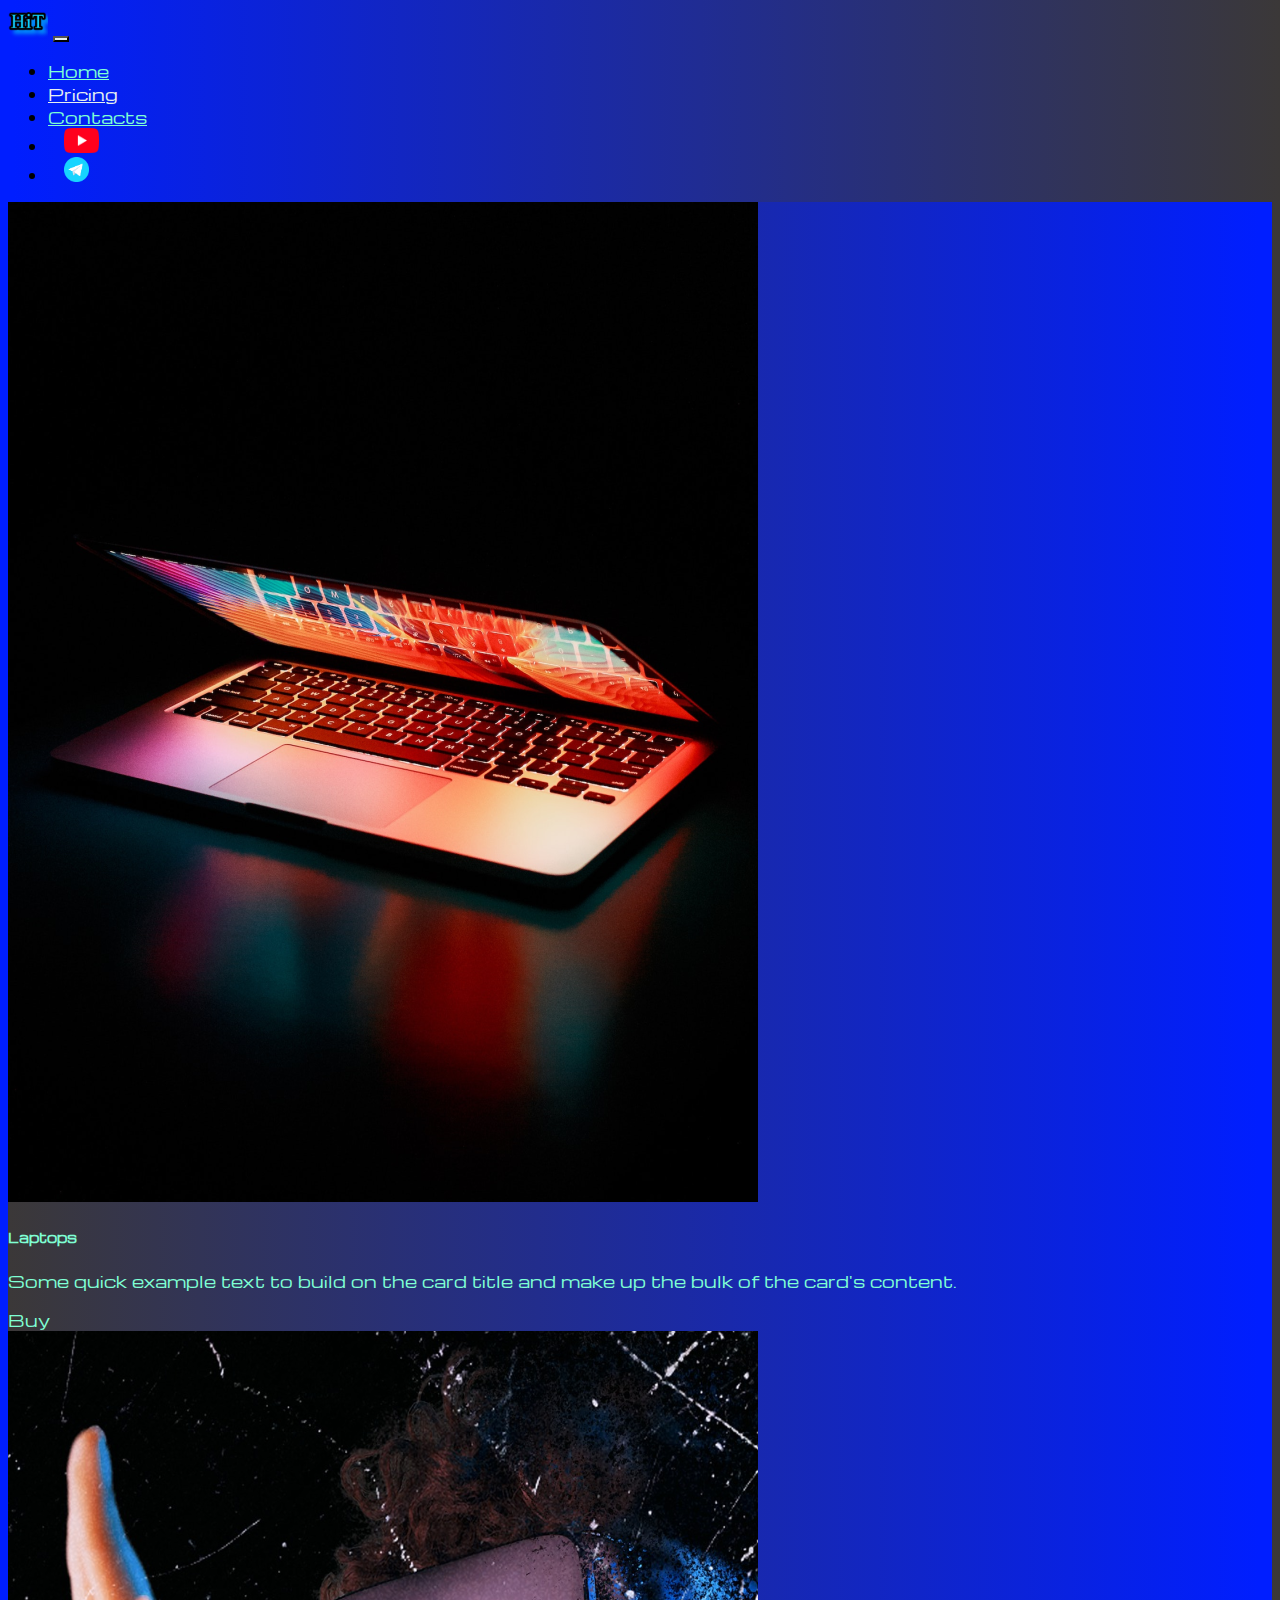
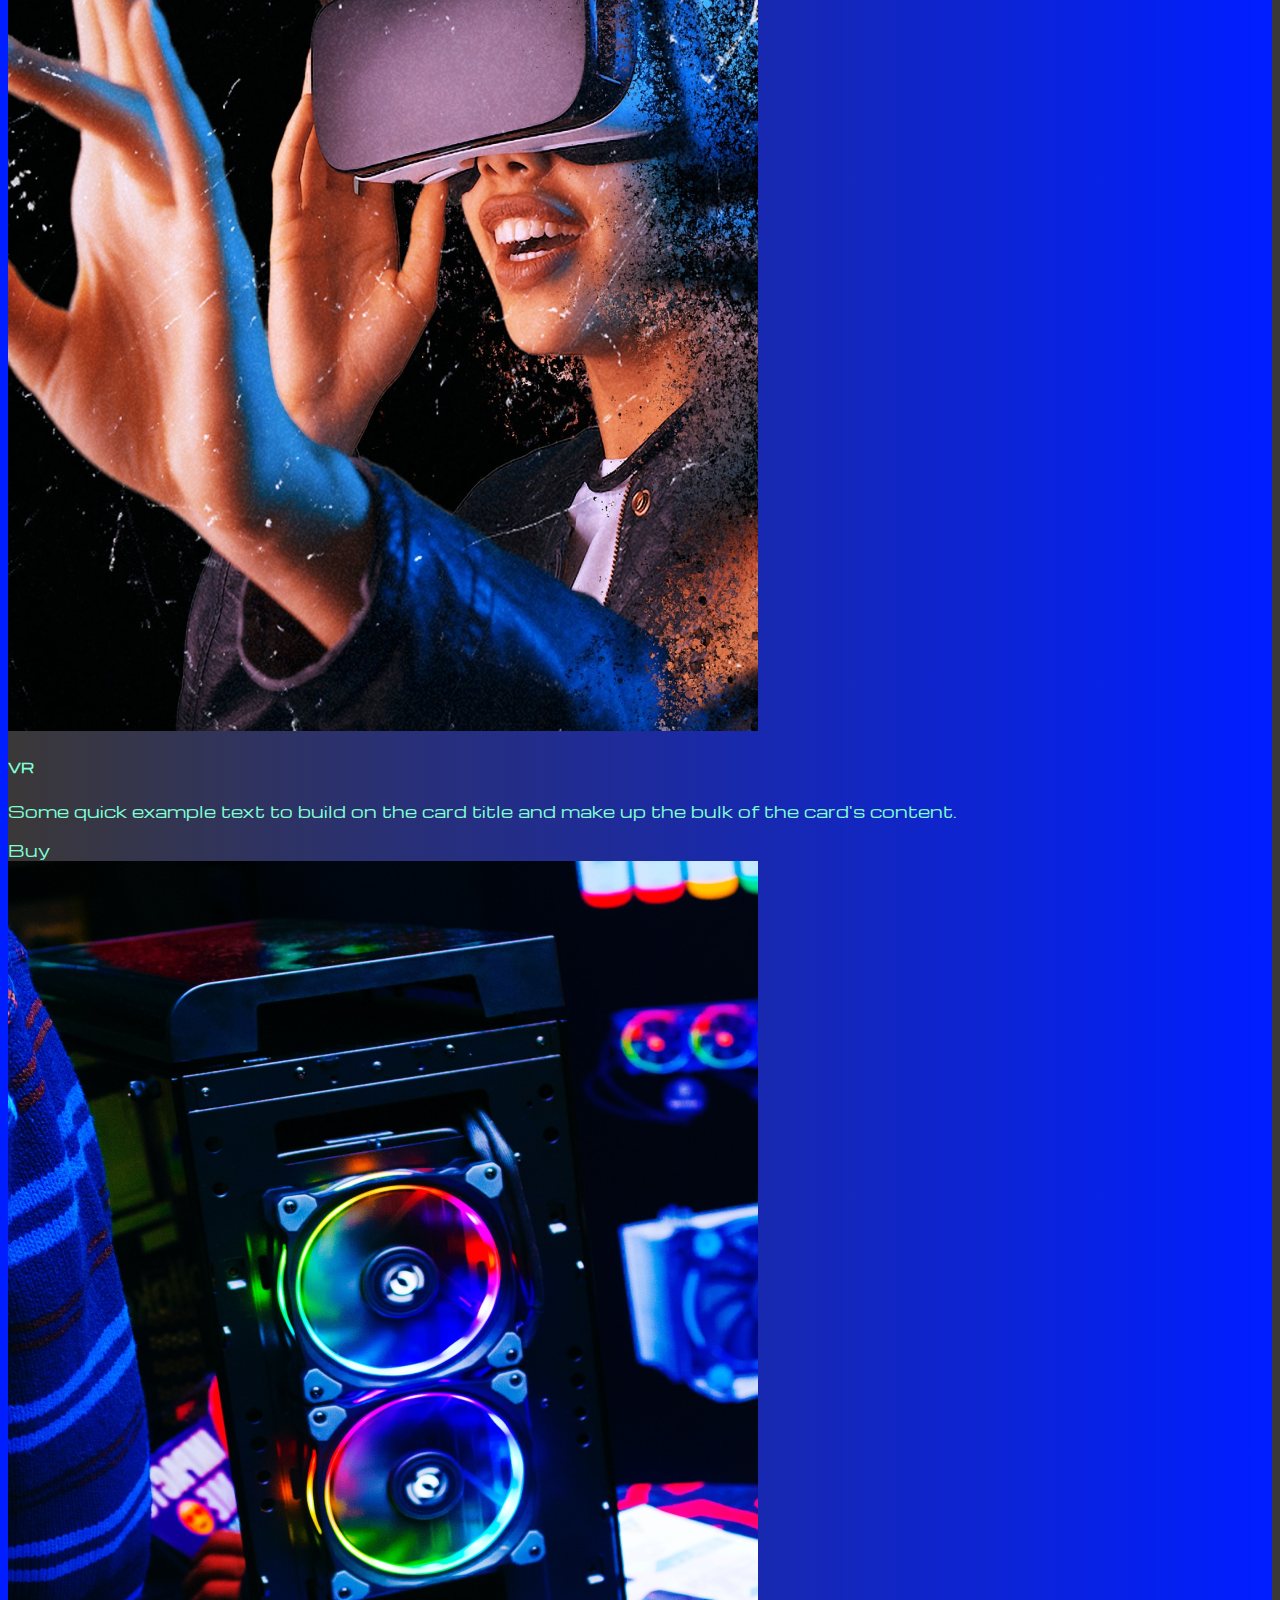
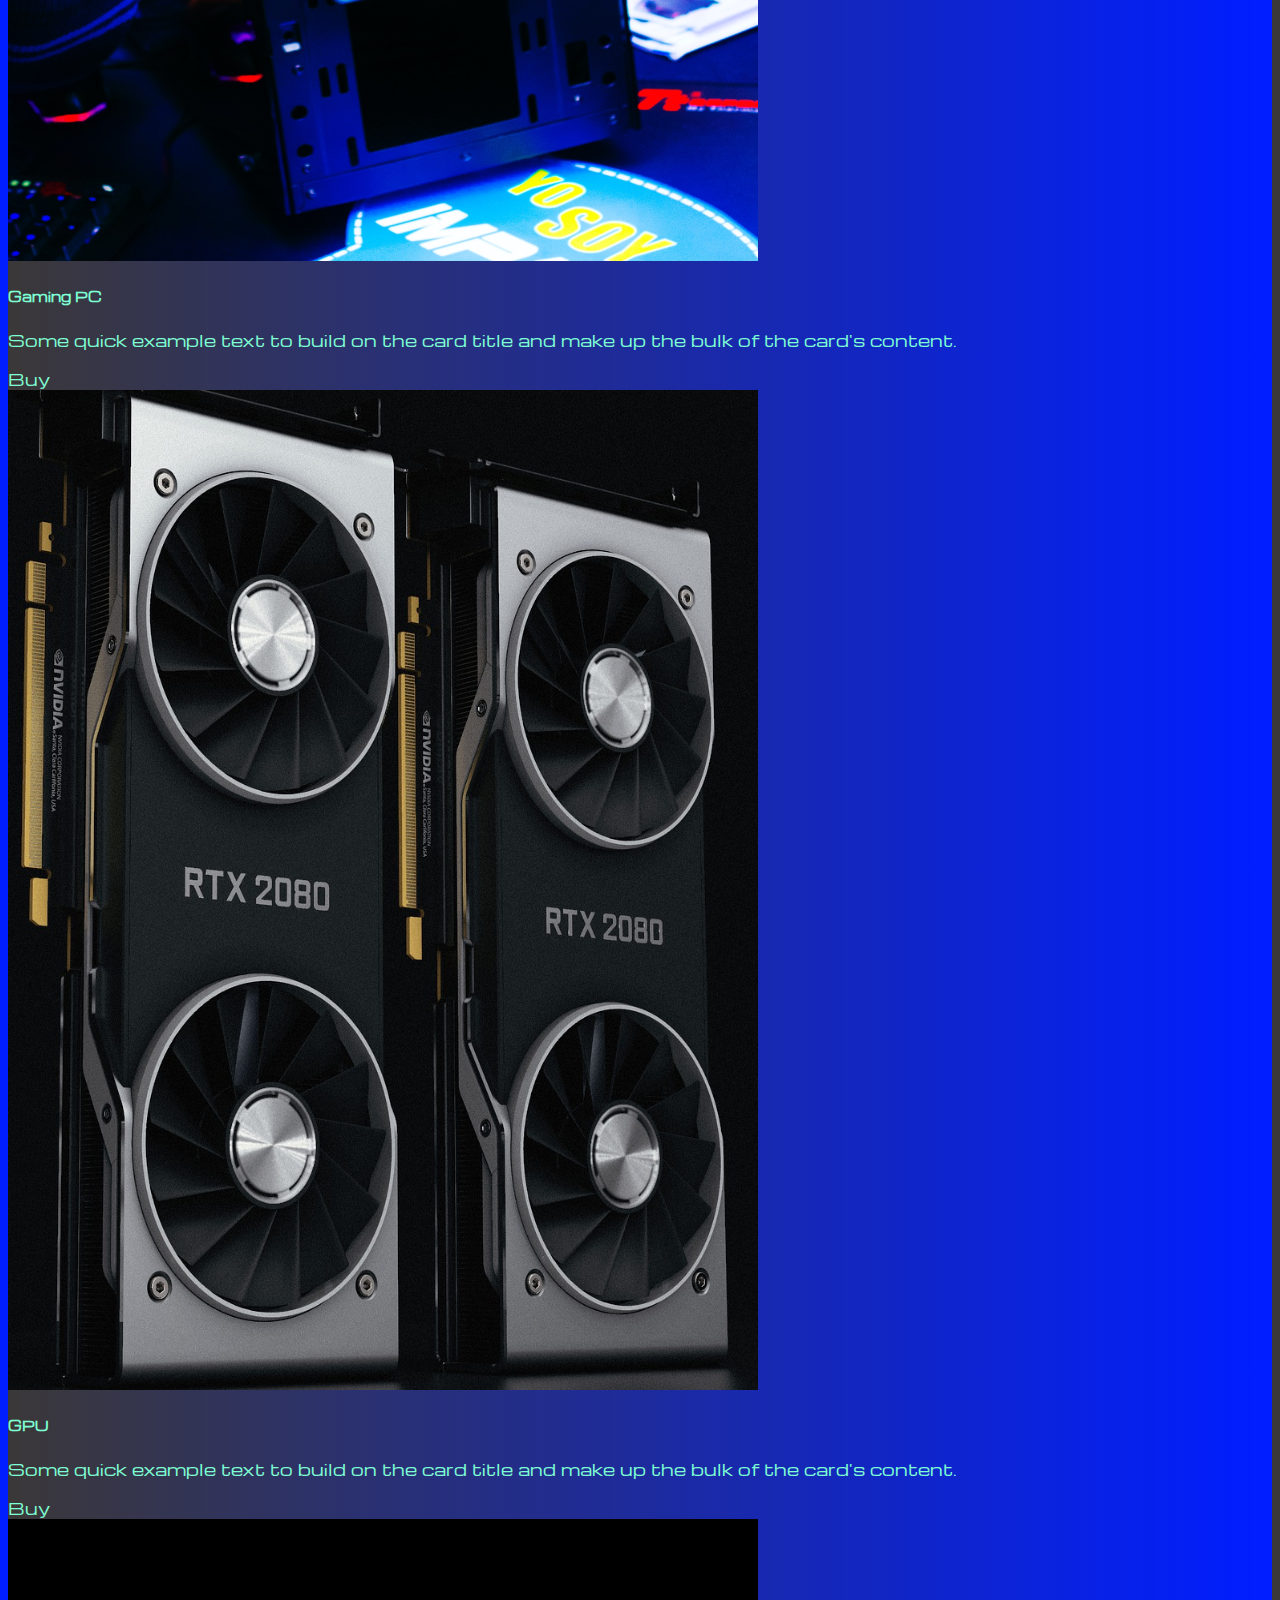
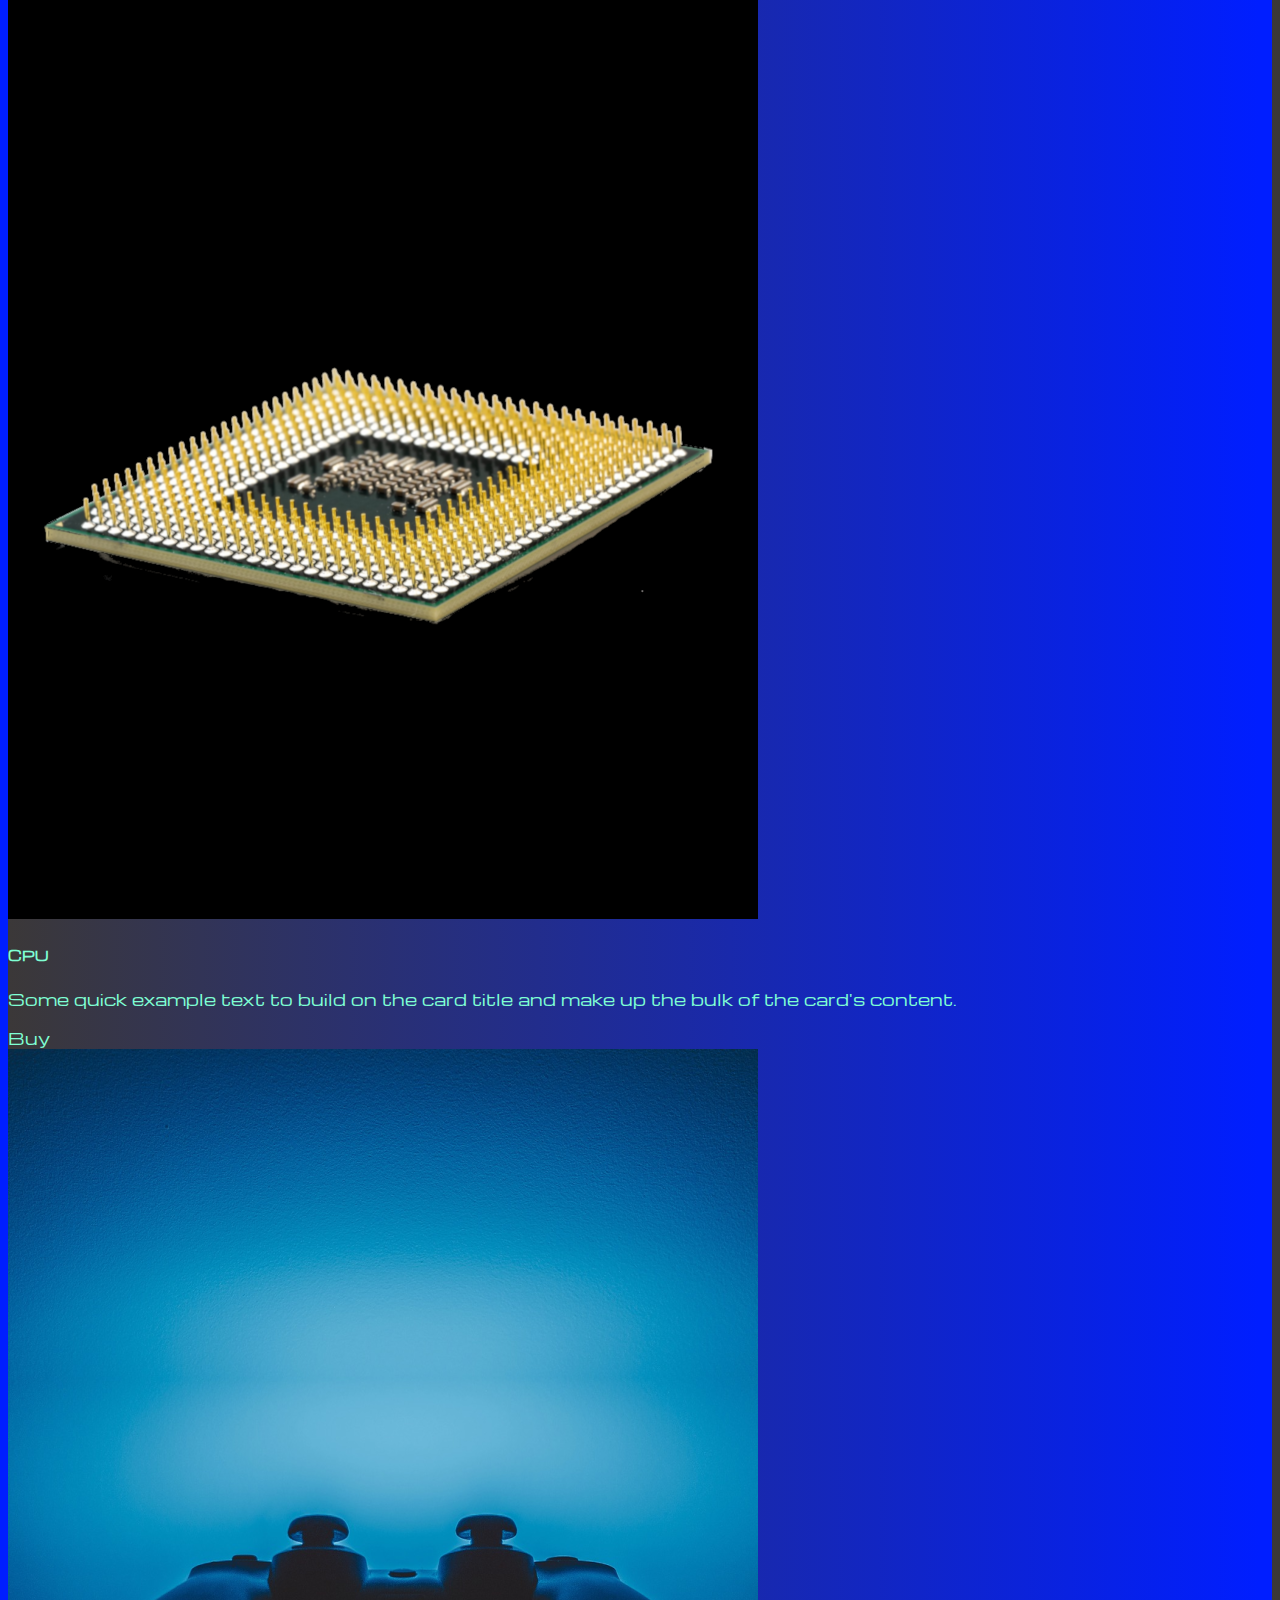
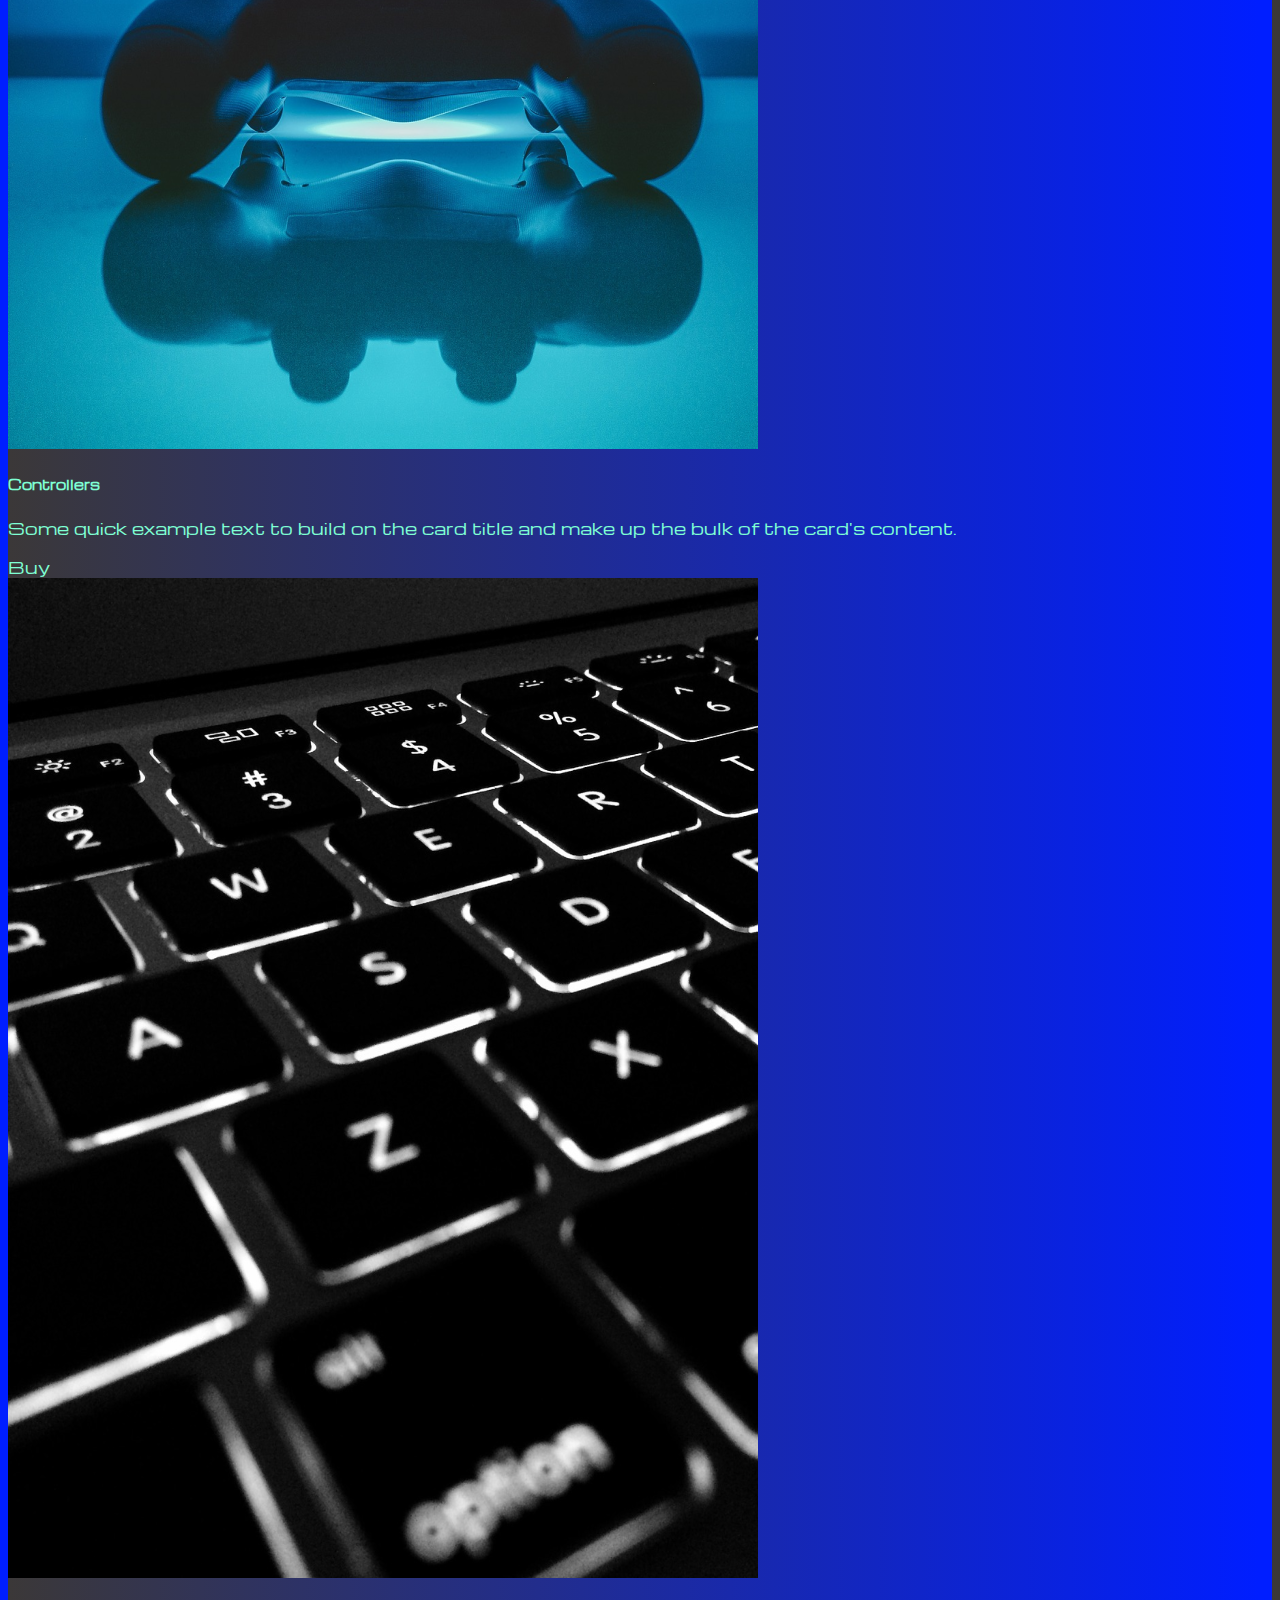
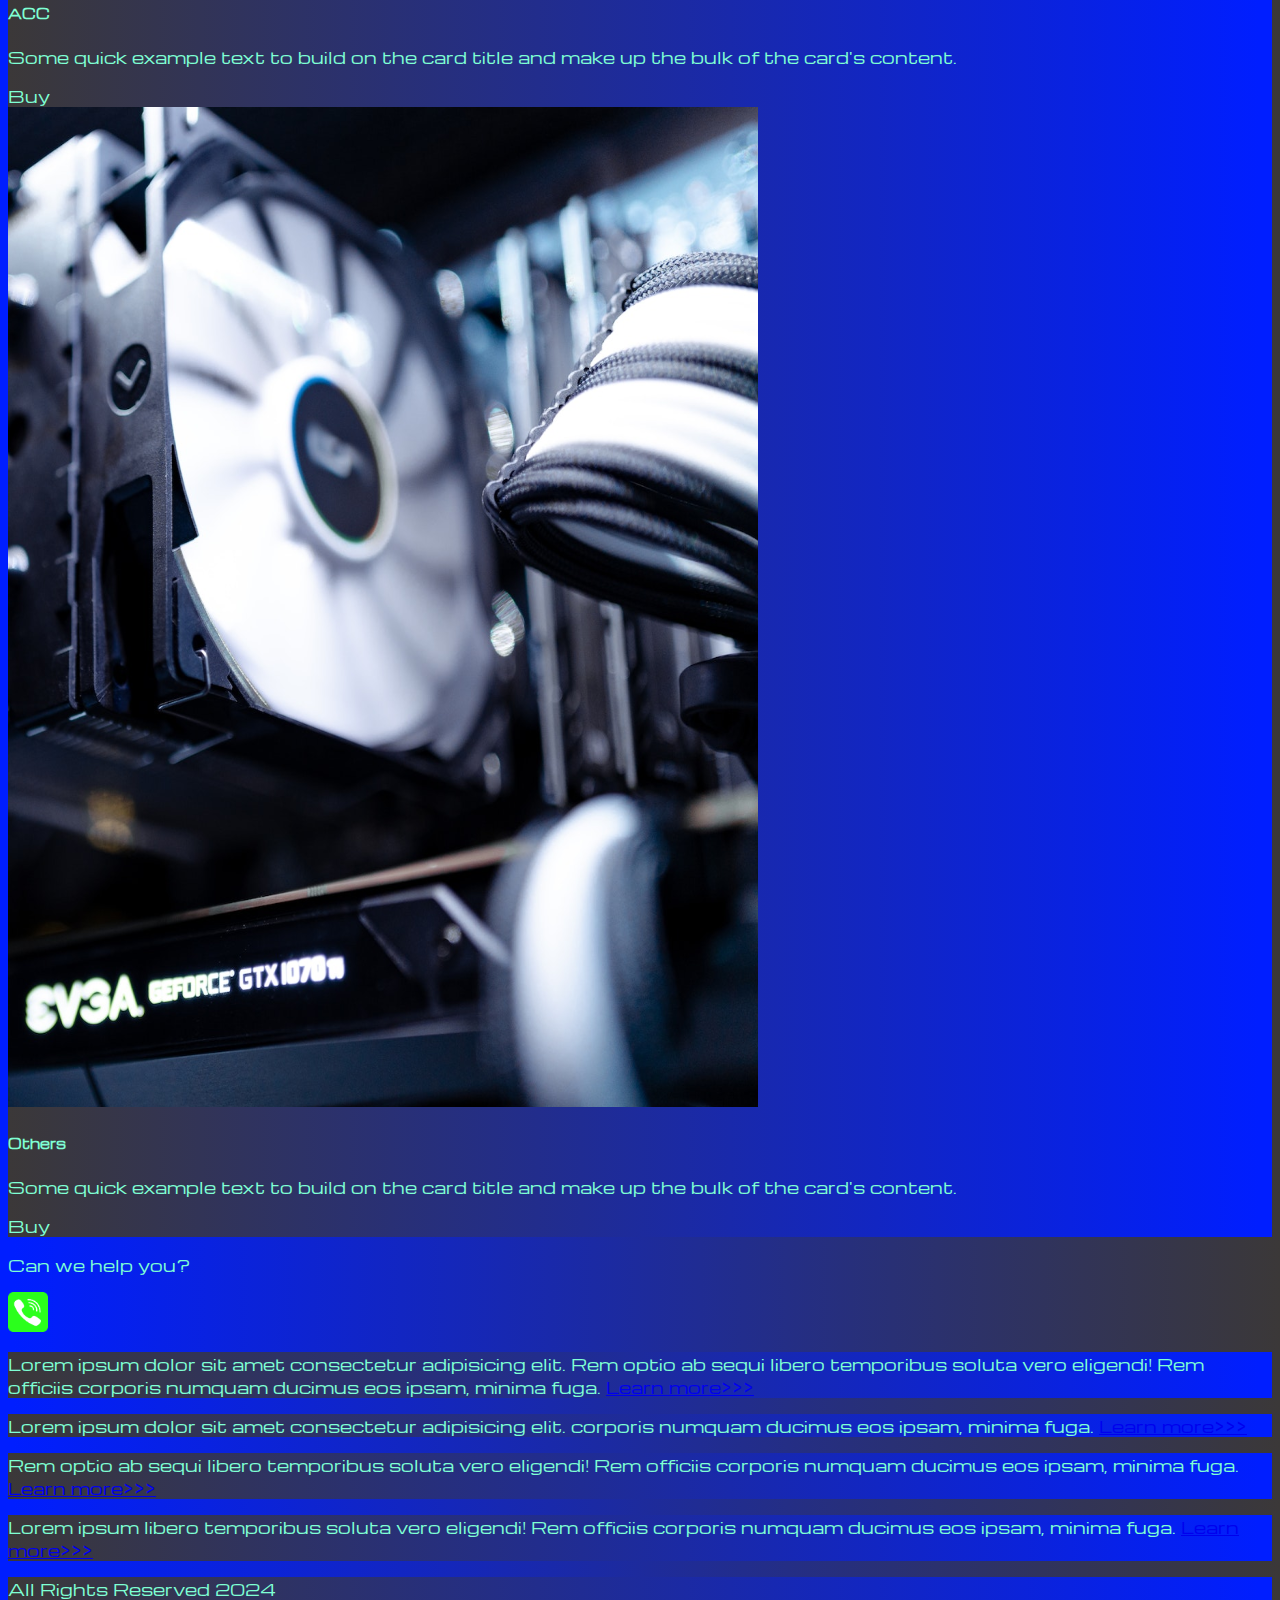
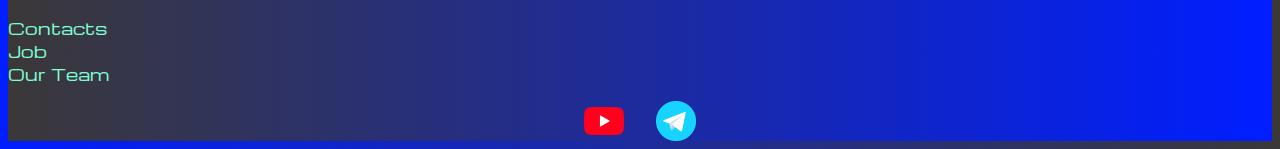
<file: pricing.html>
<!DOCTYPE html>
<html lang="en">

<head>
  <meta charset="UTF-8" />
  <meta name="viewport" content="width=device-width, initial-scale=1.0" />
  <link href="https://cdn.jsdelivr.net/npm/bootstrap@5.2.3/dist/css/bootstrap.min.css" rel="stylesheet"
    integrity="sha384-rbsA2VBKQhggwzxH7pPCaAqO46MgnOM80zW1RWuH61DGLwZJEdK2Kadq2F9CUG65" crossorigin="anonymous" />
  <link rel="stylesheet" href="source/styles/mycss.css" />
  <title>Hit</title>
</head>

<body>
  <header>
    <nav class="navbar navbar-expand-lg bg-dark">
      <div class="container-fluid">
        <a class="navbar-brand" href="/"><img src="source/files/logo.png" alt="logo" /></a>
        <button class="navbar-toggler" type="button" data-bs-toggle="collapse" data-bs-target="#navbarNav"
          aria-controls="navbarNav" aria-expanded="false" aria-label="Toggle navigation">
          <span class="navbar-toggler-icon"></span>
        </button>
        <div class="collapse navbar-collapse" id="navbarNav">
          <ul class="navbar-nav">
            <li class="nav-item">
              <a class="nav-link" aria-current="page" href="/">Home</a>
            </li>
            <li class="nav-item">
              <a class="nav-link active" href="pricing.html">Pricing</a>
            </li>
            <li class="nav-item">
              <a class="nav-link" href="pricing.html">Contacts</a>
            </li>
            <li class="nav-item">
              <a class="nav-link" href="pricing.html">
                <img style="width: 35px; margin-inline: 1em;" src="source/files/yt.png" alt="...">
              </a>
            </li>
            <li class="nav-item">
              <a class="nav-link" href="pricing.html">
                <img style="width: 25px; margin-inline: 1em;" src="source/files/tg.png" alt="...">
              </a>
            </li>
          </ul>
        </div>
      </div>
    </nav>
  </header>

  <section>
    <div class="container-fluid mt-4">
      <div class="row">
        <div class="col-lg-1">
        </div>

        <div class="col-lg-8 col-md-12">
          <div class="row">
            <div class="col-lg-4 col-md-6 mt-4">
              <div class="card">
                <a href="#"><img src="source/images/laptop.png" class="card-img-top" alt="laptop" /></a>
                <div class="card-body">
                  <h5 class="card-title"><a href="#">Laptops</a></h5>
                  <p class="card-text">
                    <a href="#">
                      Some quick example text to build on the card title and
                      make up the bulk of the card's content.
                    </a>
                  </p>
                  <a href="#" class="btn btn-primary">Buy</a>
                </div>
              </div>
            </div>
            <div class="col-lg-4 col-md-6 mt-4">
              <div class="card">
                <img src="source/images/vr.png" class="card-img-top" alt="vr" />
                <div class="card-body">
                  <h5 class="card-title">VR</h5>
                  <p class="card-text">
                    Some quick example text to build on the card title and
                    make up the bulk of the card's content.
                  </p>
                  <a href="#" class="btn btn-primary">Buy</a>
                </div>
              </div>
            </div>
            <div class="col-lg-4 col-md-6 mt-4">
              <div class="card">
                <img src="source/images/gaming pc.png" class="card-img-top" alt="PC" />
                <div class="card-body">
                  <h5 class="card-title">Gaming PC</h5>
                  <p class="card-text">
                    Some quick example text to build on the card title and
                    make up the bulk of the card's content.
                  </p>
                  <a href="#" class="btn btn-primary">Buy</a>
                </div>
              </div>
            </div>

            <div class="col-lg-4 col-md-6 mt-4">
              <div class="card">
                <img src="source/images/gpu.png" class="card-img-top" alt="gpu" />
                <div class="card-body">
                  <h5 class="card-title">GPU</h5>
                  <p class="card-text">
                    Some quick example text to build on the card title and
                    make up the bulk of the card's content.
                  </p>
                  <a href="#" class="btn btn-primary">Buy</a>
                </div>
              </div>
            </div>

            <div class="col-lg-4 col-md-6 mt-4">
              <div class="card">
                <img src="source/images/cpu.png" class="card-img-top" alt="phone" />
                <div class="card-body">
                  <h5 class="card-title">CPU</h5>
                  <p class="card-text">
                    Some quick example text to build on the card title and
                    make up the bulk of the card's content.
                  </p>
                  <a href="#" class="btn btn-primary">Buy</a>
                </div>
              </div>
            </div>

            <div class="col-lg-4 col-md-6 mt-4">
              <div class="card">
                <img src="source/images/controller.png" class="card-img-top" alt="phone" />
                <div class="card-body">
                  <h5 class="card-title">Controllers</h5>
                  <p class="card-text">
                    Some quick example text to build on the card title and
                    make up the bulk of the card's content.
                  </p>
                  <a href="#" class="btn btn-primary">Buy</a>
                </div>
              </div>
            </div>

            <div class="col-lg-4 col-md-6 mt-4">
              <div class="card">
                <img src="source/images/acc.png" class="card-img-top" alt="acc" />
                <div class="card-body">
                  <h5 class="card-title">ACC</h5>
                  <p class="card-text">
                    Some quick example text to build on the card title and
                    make up the bulk of the card's content.
                  </p>
                  <a href="#" class="btn btn-primary">Buy</a>
                </div>
              </div>
            </div>
              
              <div class="col-lg-4 col-md-6 mt-4">
                <div class="card">
                  <img src="source/images/other.png" class="card-img-top" alt="controller" />
                  <div class="card-body">
                    <h5 class="card-title">Others</h5>
                    <p class="card-text">
                      Some quick example text to build on the card title and
                      make up the bulk of the card's content.
                    </p>
                    <a href="#" class="btn btn-primary">Buy</a>
                  </div>
                </div>
              </div>
          </div>
          <div class="col-lg-12 col-md-12 text-center mt-4">
            <p>Can we help you?</p>
          </div>

          <div class="col-lg-12 col-md-12 text-center">
            <img class="call-anim" style="width: 40px;" src="source/files/phone.png" alt="...">
          </div>
        </div>

        <div class="col-lg-3 col-md-12">
          <div class="row px-2">
            <div class="col-lg-12 side-bar my-4">
              <p>Lorem ipsum dolor sit amet consectetur adipisicing elit. Rem optio ab sequi libero temporibus soluta vero eligendi! Rem officiis corporis numquam ducimus eos ipsam, minima fuga. <a href="#">Learn more>>></a></p>
            </div>
            <div class="col-lg-12 side-bar my-4">
              <p>Lorem ipsum dolor sit amet consectetur adipisicing elit. corporis numquam ducimus eos ipsam, minima fuga. <a href="#">Learn more>>></a></p>
            </div>
            <div class="col-lg-12 side-bar my-4">
              <p>Rem optio ab sequi libero temporibus soluta vero eligendi! Rem officiis corporis numquam ducimus eos ipsam, minima fuga. <a href="#">Learn more>>></a></p>
            </div>
            <div class="col-lg-12 side-bar my-4">
              <p>Lorem ipsum  libero temporibus soluta vero eligendi! Rem officiis corporis numquam ducimus eos ipsam, minima fuga. <a href="#">Learn more>>></a></p>
            </div>
          </div>
        </div>
      </div>
    </div>
  </section>

  <footer class="mt-4">
    <div class="container-fluid">
      <div class="row">
        
        <div class="col-lg-4 col-md-12 footer-text text-center">
          <p>All Rights Reserved 2024</p>
        </div>
        <div class="col-lg-4 col-md-12 footer-text text-center">
          <p>Contacts<br>Job<br>Our Team</p>
        </div>
        <div class="col-lg-4 col-md-12 media-links">
          <img style="width: 40px; margin-inline: 1em;" src="source/files/yt.png" alt="...">
          <img style="width: 40px; margin-inline: 1em;" src="source/files/tg.png" alt="...">
        </div>

      </div>
    </div>
  </footer>

  <script src="https://cdn.jsdelivr.net/npm/bootstrap@5.2.3/dist/js/bootstrap.bundle.min.js"
    integrity="sha384-kenU1KFdBIe4zVF0s0G1M5b4hcpxyD9F7jL+jjXkk+Q2h455rYXK/7HAuoJl+0I4"
    crossorigin="anonymous"></script>
</body>

</html>
</file>
<file: source/styles/mycss.css>
@import url(https://fonts.googleapis.com/css?family=Michroma&display=swap);



body {
    font-family: Michroma, serif;
    background: linear-gradient(90deg, #001eff 1%, #3b3838 100%);
}

p {
    color: aquamarine;
}

.nav-link {
    color: aquamarine;
}

.navbar-nav .nav-link.active {
    color: rgb(231, 240, 240);
}

.navbar-brand img {
    width: 40px;
}

.navbar-toggler {
    background-color: rgb(231, 240, 240);
}

.side-bar {
    color: aquamarine;
    background: linear-gradient(270deg, #001eff 1%, #3b3838 100%);

}

.card {
    background: linear-gradient(270deg, #001eff 1%, #3b3838 100%);
    color: aquamarine;
}

.card a {
    text-decoration: none;
    color: aquamarine;
}

.slide-text,
.footer-text {
    color: aquamarine;
    margin: auto auto;
}

footer,
.btn-outline-primary {
    background: linear-gradient(270deg, #001eff 1%, #3b3838 100%);

}

.media-links {
    display: flex;
    justify-content: center;
    align-items: center;
}

.call-anim {
    animation: call 2s ease 0s infinite normal forwards;
}


@keyframes call {
	0%,
	100% {
		transform: translateX(0%);
		transform-origin: 50% 50%;
	}

	15% {
		transform: translateX(-30px) rotate(-6deg);
	}

	30% {
		transform: translateX(15px) rotate(6deg);
	}

	45% {
		transform: translateX(-15px) rotate(-3.6deg);
	}

	60% {
		transform: translateX(9px) rotate(2.4deg);
	}

	75% {
		transform: translateX(-6px) rotate(-1.2deg);
	}
}


@media (max-widht: 755px) {
    .carousel-indicators {
        display: none;
    }
}
</file>
